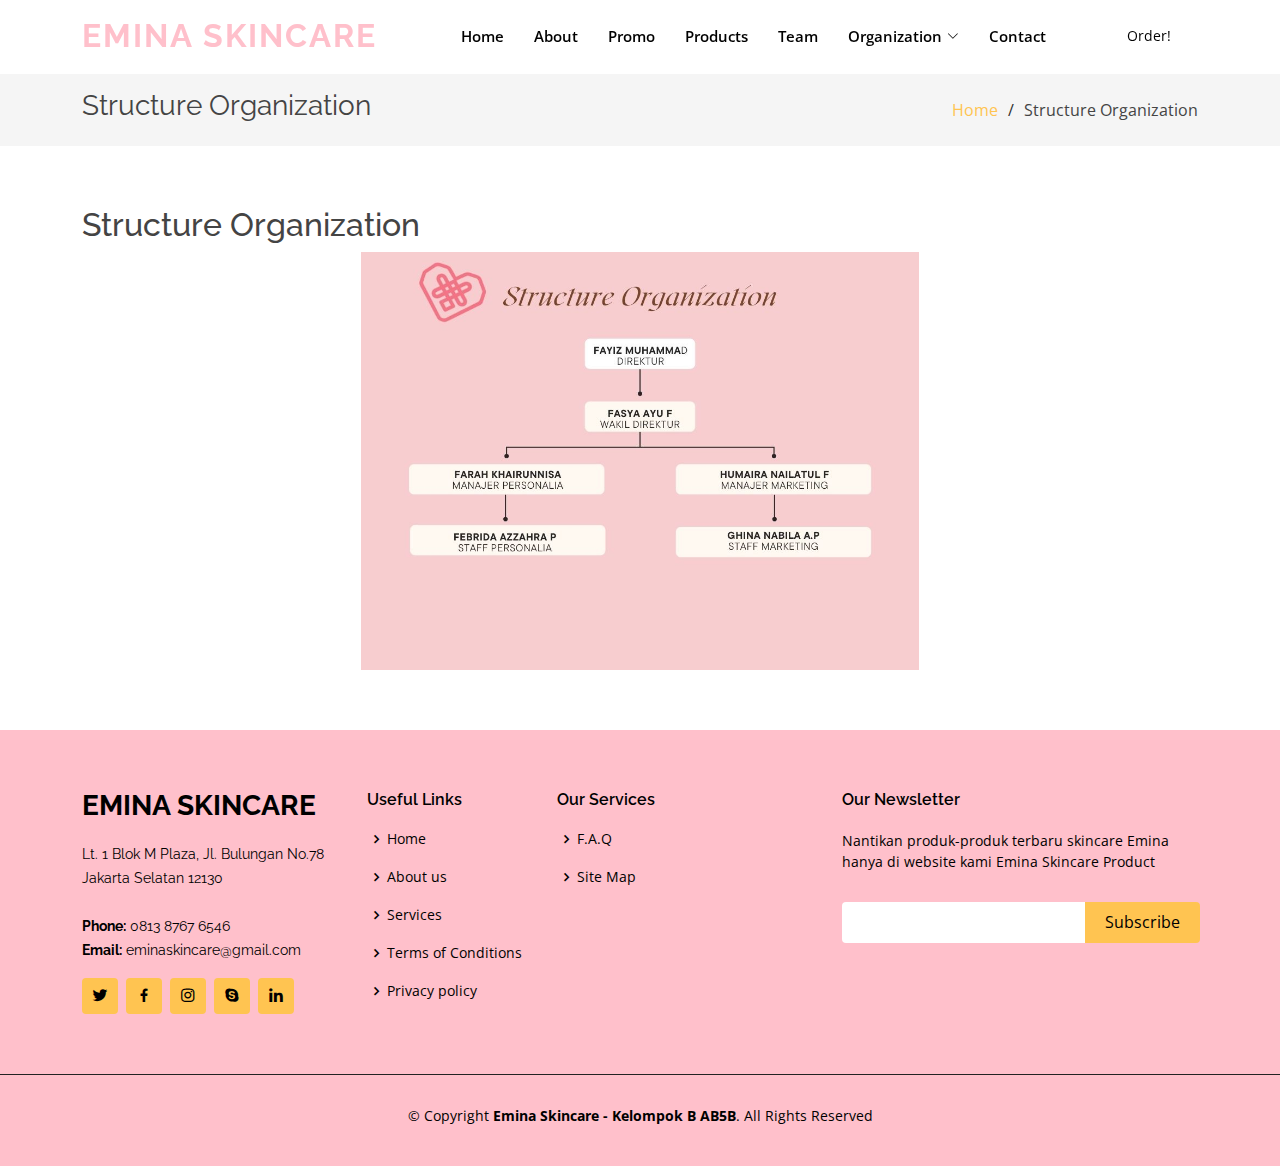
<file: Structure.html>
<!DOCTYPE html>
<html lang="en">

  <head>
    <meta charset="utf-8">
    <meta content="width=device-width, initial-scale=1.0" name="viewport">
  
    <title>Emina Skincare Product - Kelompok B AB5B</title>
    <meta content="" name="description">
    <meta content="" name="keywords">
  
    <!-- Favicons -->
    <link href="assets/img/emina.png" rel="icon">
    <link href="assets/img/apple-touch-icon.png" rel="apple-touch-icon">
  
    <!-- Google Fonts -->
    <link href="https://fonts.googleapis.com/css?family=Open+Sans:300,300i,400,400i,600,600i,700,700i|Raleway:300,300i,400,400i,500,500i,600,600i,700,700i|Poppins:300,300i,400,400i,500,500i,600,600i,700,700i" rel="stylesheet">
  
    <!-- Vendor CSS Files -->
    <link href="assets/vendor/aos/aos.css" rel="stylesheet">
    <link href="assets/vendor/bootstrap/css/bootstrap.min.css" rel="stylesheet">
    <link href="assets/vendor/bootstrap-icons/bootstrap-icons.css" rel="stylesheet">
    <link href="assets/vendor/boxicons/css/boxicons.min.css" rel="stylesheet">
    <link href="assets/vendor/glightbox/css/glightbox.min.css" rel="stylesheet">
    <link href="assets/vendor/remixicon/remixicon.css" rel="stylesheet">
    <link href="assets/vendor/swiper/swiper-bundle.min.css" rel="stylesheet">
  
    <!-- Template Main CSS File -->
    <link href="assets/css/style.css" rel="stylesheet">
  
    <!-- =======================================================
    * Template Name: Gp - v4.9.1
    * Template URL: https://bootstrapmade.com/gp-free-multipurpose-html-bootstrap-template/
    * Author: BootstrapMade.com
    * License: https://bootstrapmade.com/license/
    ======================================================== -->
  </head>

<body>

  <!-- ======= Header ======= -->
  <header id="header" class="fixed-top ">
    <div class="container d-flex align-items-center justify-content-lg-between">

      <h1 class="logo me-auto me-lg-0"><a href="index.html">Emina Skincare</a></h1>
      <!-- Uncomment below if you prefer to use an image logo -->
      <!-- <a href="index.html" class="logo me-auto me-lg-0"><img src="assets/img/logo.png" alt="" class="img-fluid"></a>-->

      <nav id="navbar" class="navbar order-last order-lg-0">
        <ul>
          <li><a class="nav-link scrollto active" href="index.html">Home</a></li>
          <li><a class="nav-link scrollto" href="index.html">About</a></li>
          <li><a class="nav-link scrollto" href="index.html">Promo</a></li>
          <li><a class="nav-link scrollto " href="index.html">Products</a></li>
          <li><a class="nav-link scrollto" href="index.html">Team</a></li>
          <li class="dropdown"><a href="#"><span>Organization</span> <i class="bi bi-chevron-down"></i></a>
            <ul>
              <li><a href="inner-page.html">Structure</a></li>
              <li><a href="Vission-Mission.html">Vission & Mission</a></li>
            </ul>
          </li>
          <li><a class="nav-link scrollto" href="#contact">Contact</a></li>
        </ul>
        <i class="bi bi-list mobile-nav-toggle"></i>
      </nav><!-- .navbar -->

      <a href="#about" class="get-started-btn scrollto">Order!</a>

    </div>
  </header><!-- End Header -->


  <main id="main">

    <!-- ======= Breadcrumbs ======= -->
    <section class="breadcrumbs">
      <div class="container">

        <div class="d-flex justify-content-between align-items-center">
          <h2>Structure Organization</h2>
          <ol>
            <li><a href="index.html">Home</a></li>
            <li>Structure Organization</li>
          </ol>
        </div>

      </div>
    </section><!-- End Breadcrumbs -->

    <section class="inner-page">
      <div class="container">
        <h2>
          Structure Organization
        </h2>
        <center><img src="assets/img/team/Struktur Organisasi.jpg" width="50%"></a></center>
      </div>
    </section>

  </main><!-- End #main -->

  <!-- ======= Footer ======= -->
  <footer id="footer">
    <div class="footer-top">
      <div class="container">
        <div class="row">

          <div class="col-lg-3 col-md-6">
            <div class="footer-info">
              <h3>Emina Skincare</h3>
              <p>
                Lt. 1 Blok M Plaza, Jl. Bulungan No.78<br>
                Jakarta Selatan 12130<br><br>
                <strong>Phone:</strong> 0813 8767 6546<br>
                <strong>Email:</strong> eminaskincare@gmail.com<br>
              </p>
              <div class="social-links mt-3">
                <a href="#" class="twitter"><i class="bx bxl-twitter"></i></a>
                <a href="#" class="facebook"><i class="bx bxl-facebook"></i></a>
                <a href="#" class="instagram"><i class="bx bxl-instagram"></i></a>
                <a href="#" class="google-plus"><i class="bx bxl-skype"></i></a>
                <a href="#" class="linkedin"><i class="bx bxl-linkedin"></i></a>
              </div>
            </div>
          </div>

          <div class="col-lg-2 col-md-6 footer-links">
            <h4>Useful Links</h4>
            <ul>
              <li><i class="bx bx-chevron-right"></i> <a href="#">Home</a></li>
              <li><i class="bx bx-chevron-right"></i> <a href="#">About us</a></li>
              <li><i class="bx bx-chevron-right"></i> <a href="#">Services</a></li>
              <li><i class="bx bx-chevron-right"></i> <a href="#">Terms of Conditions</a></li>
              <li><i class="bx bx-chevron-right"></i> <a href="#">Privacy policy</a></li>
            </ul>
          </div>

          <div class="col-lg-3 col-md-6 footer-links">
            <h4>Our Services</h4>
            <ul>
              <li><i class="bx bx-chevron-right"></i> <a href="#">F.A.Q</a></li>
              <li><i class="bx bx-chevron-right"></i> <a href="#">Site Map</a></li>
            </ul>
          </div>

          <div class="col-lg-4 col-md-6 footer-newsletter">
            <h4>Our Newsletter</h4>
            <p>Nantikan produk-produk terbaru skincare Emina hanya di website kami Emina Skincare Product</p>
            <form action="" method="post">
              <input type="email" name="email"><input type="submit" value="Subscribe">
            </form>

          </div>

        </div>
      </div>
    </div>

    <div class="container">
      <div class="copyright">
        &copy; Copyright <strong><span>Emina Skincare - Kelompok B AB5B</span></strong>. All Rights Reserved
      </div>
      <div class="credits">
        <!-- All the links in the footer should remain intact. -->
        <!-- You can delete the links only if you purchased the pro version. -->
        <!-- Licensing information: https://bootstrapmade.com/license/ -->
        <!-- Purchase the pro version with working PHP/AJAX contact form: https://bootstrapmade.com/gp-free-multipurpose-html-bootstrap-template/ -->
      </div>
    </div>
  </footer><!-- End Footer -->

  <div id="preloader"></div>
  <a href="#" class="back-to-top d-flex align-items-center justify-content-center"><i class="bi bi-arrow-up-short"></i></a>

  <!-- Vendor JS Files -->
  <script src="assets/vendor/purecounter/purecounter_vanilla.js"></script>
  <script src="assets/vendor/aos/aos.js"></script>
  <script src="assets/vendor/bootstrap/js/bootstrap.bundle.min.js"></script>
  <script src="assets/vendor/glightbox/js/glightbox.min.js"></script>
  <script src="assets/vendor/isotope-layout/isotope.pkgd.min.js"></script>
  <script src="assets/vendor/swiper/swiper-bundle.min.js"></script>
  <script src="assets/vendor/php-email-form/validate.js"></script>

  <!-- Template Main JS File -->
  <script src="assets/js/main.js"></script>

</body>

</html>
</file>
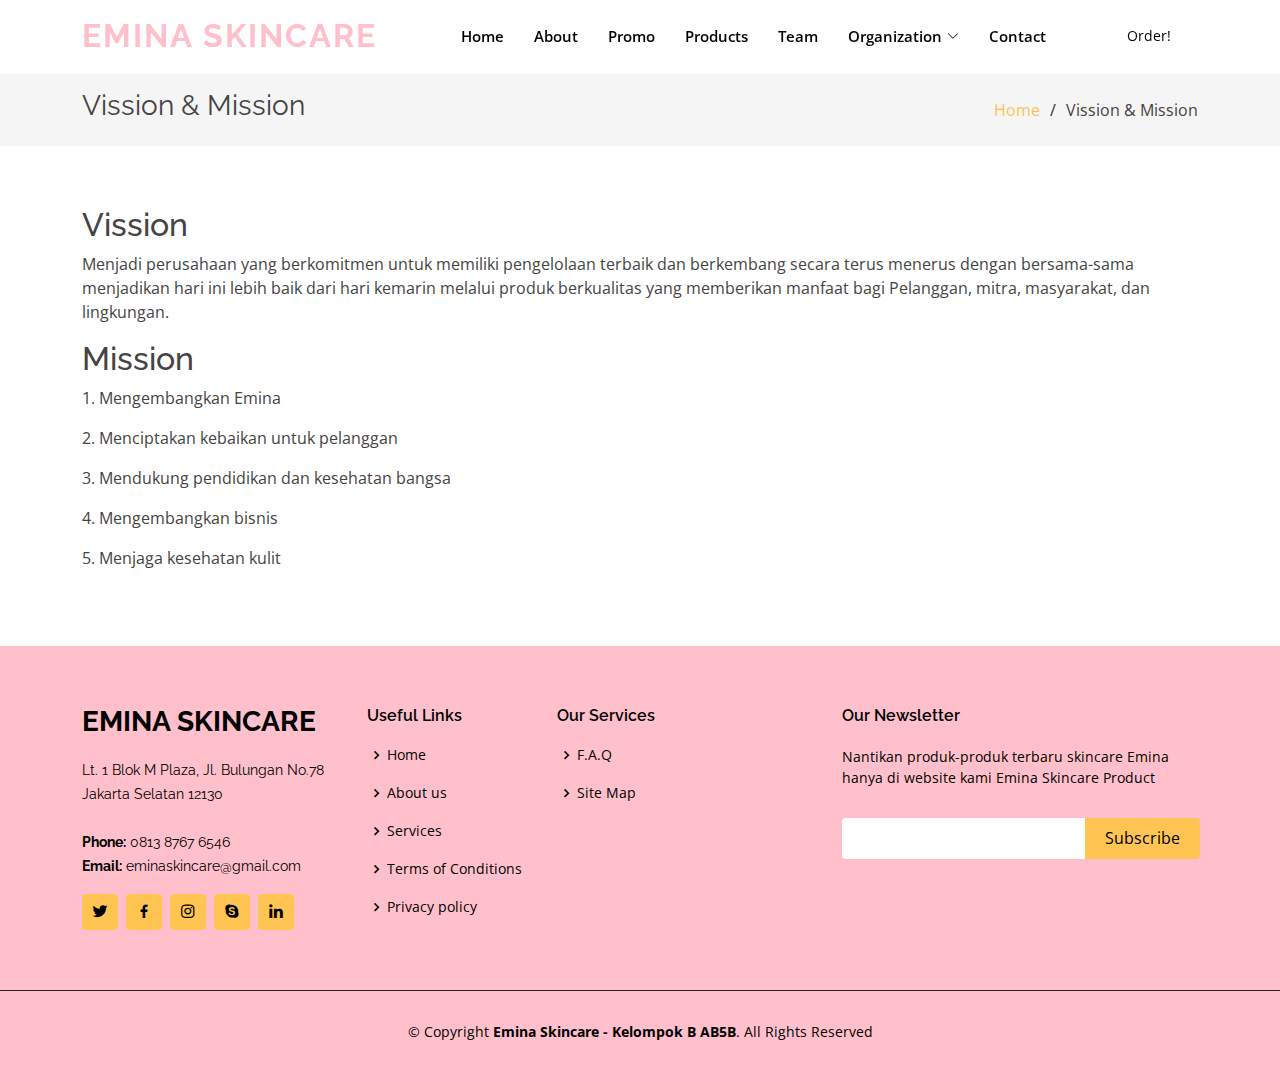
<file: Vission-Mission.html>
<!DOCTYPE html>
<html lang="en">

  <head>
    <meta charset="utf-8">
    <meta content="width=device-width, initial-scale=1.0" name="viewport">
  
    <title>Emina Skincare Product - Kelompok B AB5B</title>
    <meta content="" name="description">
    <meta content="" name="keywords">
  
    <!-- Favicons -->
    <link href="assets/img/emina.png" rel="icon">
    <link href="assets/img/apple-touch-icon.png" rel="apple-touch-icon">
  
    <!-- Google Fonts -->
    <link href="https://fonts.googleapis.com/css?family=Open+Sans:300,300i,400,400i,600,600i,700,700i|Raleway:300,300i,400,400i,500,500i,600,600i,700,700i|Poppins:300,300i,400,400i,500,500i,600,600i,700,700i" rel="stylesheet">
  
    <!-- Vendor CSS Files -->
    <link href="assets/vendor/aos/aos.css" rel="stylesheet">
    <link href="assets/vendor/bootstrap/css/bootstrap.min.css" rel="stylesheet">
    <link href="assets/vendor/bootstrap-icons/bootstrap-icons.css" rel="stylesheet">
    <link href="assets/vendor/boxicons/css/boxicons.min.css" rel="stylesheet">
    <link href="assets/vendor/glightbox/css/glightbox.min.css" rel="stylesheet">
    <link href="assets/vendor/remixicon/remixicon.css" rel="stylesheet">
    <link href="assets/vendor/swiper/swiper-bundle.min.css" rel="stylesheet">
  
    <!-- Template Main CSS File -->
    <link href="assets/css/style.css" rel="stylesheet">
  
    <!-- =======================================================
    * Template Name: Gp - v4.9.1
    * Template URL: https://bootstrapmade.com/gp-free-multipurpose-html-bootstrap-template/
    * Author: BootstrapMade.com
    * License: https://bootstrapmade.com/license/
    ======================================================== -->
  </head>

<body>

  <!-- ======= Header ======= -->
  <header id="header" class="fixed-top ">
    <div class="container d-flex align-items-center justify-content-lg-between">

      <h1 class="logo me-auto me-lg-0"><a href="index.html">Emina Skincare</a></h1>
      <!-- Uncomment below if you prefer to use an image logo -->
      <!-- <a href="index.html" class="logo me-auto me-lg-0"><img src="assets/img/logo.png" alt="" class="img-fluid"></a>-->

      <nav id="navbar" class="navbar order-last order-lg-0">
        <ul>
          <li><a class="nav-link scrollto active" href="index.html">Home</a></li>
          <li><a class="nav-link scrollto" href="index.html">About</a></li>
          <li><a class="nav-link scrollto" href="index.html">Promo</a></li>
          <li><a class="nav-link scrollto " href="index.html">Products</a></li>
          <li><a class="nav-link scrollto" href="index.html">Team</a></li>
          <li class="dropdown"><a href="#"><span>Organization</span> <i class="bi bi-chevron-down"></i></a>
            <ul>
              <li><a href="inner-page.html">Structure</a></li>
              <li><a href="Vission-Mission.html">Vision & Mission</a></li>
            </ul>
          </li>
          <li><a class="nav-link scrollto" href="#contact">Contact</a></li>
        </ul>
        <i class="bi bi-list mobile-nav-toggle"></i>
      </nav><!-- .navbar -->

      <a href="#about" class="get-started-btn scrollto">Order!</a>

    </div>
  </header><!-- End Header -->


  <main id="main">

    <!-- ======= Breadcrumbs ======= -->
    <section class="breadcrumbs">
      <div class="container">

        <div class="d-flex justify-content-between align-items-center">
          <h2>Vission & Mission</h2>
          <ol>
            <li><a href="index.html">Home</a></li>
            <li>Vission & Mission</li>
          </ol>
        </div>

      </div>
    </section><!-- End Breadcrumbs -->

    <section class="inner-page">
      <div class="container">
        <h2>
          Vission
        </h2>
        <p>Menjadi perusahaan yang berkomitmen untuk memiliki pengelolaan terbaik dan berkembang secara terus menerus dengan bersama-sama menjadikan hari ini lebih baik dari hari kemarin melalui produk berkualitas yang memberikan manfaat bagi Pelanggan, mitra, masyarakat, dan lingkungan.</p>
        <h2>
          Mission
        </h2>
        <p>1. Mengembangkan Emina</p>
        <p>2. Menciptakan kebaikan untuk pelanggan</p>
        <p>3. Mendukung pendidikan dan kesehatan bangsa</p>
        <p>4. Mengembangkan bisnis</p>
        <p>5. Menjaga kesehatan kulit</p>
      </div>
    </section>

  </main><!-- End #main -->

  <!-- ======= Footer ======= -->
  <footer id="footer">
    <div class="footer-top">
      <div class="container">
        <div class="row">

          <div class="col-lg-3 col-md-6">
            <div class="footer-info">
              <h3>Emina Skincare</h3>
              <p>
                Lt. 1 Blok M Plaza, Jl. Bulungan No.78<br>
                Jakarta Selatan 12130<br><br>
                <strong>Phone:</strong> 0813 8767 6546<br>
                <strong>Email:</strong> eminaskincare@gmail.com<br>
              </p>
              <div class="social-links mt-3">
                <a href="#" class="twitter"><i class="bx bxl-twitter"></i></a>
                <a href="#" class="facebook"><i class="bx bxl-facebook"></i></a>
                <a href="#" class="instagram"><i class="bx bxl-instagram"></i></a>
                <a href="#" class="google-plus"><i class="bx bxl-skype"></i></a>
                <a href="#" class="linkedin"><i class="bx bxl-linkedin"></i></a>
              </div>
            </div>
          </div>

          <div class="col-lg-2 col-md-6 footer-links">
            <h4>Useful Links</h4>
            <ul>
              <li><i class="bx bx-chevron-right"></i> <a href="#">Home</a></li>
              <li><i class="bx bx-chevron-right"></i> <a href="#">About us</a></li>
              <li><i class="bx bx-chevron-right"></i> <a href="#">Services</a></li>
              <li><i class="bx bx-chevron-right"></i> <a href="#">Terms of Conditions</a></li>
              <li><i class="bx bx-chevron-right"></i> <a href="#">Privacy policy</a></li>
            </ul>
          </div>

          <div class="col-lg-3 col-md-6 footer-links">
            <h4>Our Services</h4>
            <ul>
              <li><i class="bx bx-chevron-right"></i> <a href="#">F.A.Q</a></li>
              <li><i class="bx bx-chevron-right"></i> <a href="#">Site Map</a></li>
            </ul>
          </div>

          <div class="col-lg-4 col-md-6 footer-newsletter">
            <h4>Our Newsletter</h4>
            <p>Nantikan produk-produk terbaru skincare Emina hanya di website kami Emina Skincare Product</p>
            <form action="" method="post">
              <input type="email" name="email"><input type="submit" value="Subscribe">
            </form>

          </div>

        </div>
      </div>
    </div>

    <div class="container">
      <div class="copyright">
        &copy; Copyright <strong><span>Emina Skincare - Kelompok B AB5B</span></strong>. All Rights Reserved
      </div>
      <div class="credits">
        <!-- All the links in the footer should remain intact. -->
        <!-- You can delete the links only if you purchased the pro version. -->
        <!-- Licensing information: https://bootstrapmade.com/license/ -->
        <!-- Purchase the pro version with working PHP/AJAX contact form: https://bootstrapmade.com/gp-free-multipurpose-html-bootstrap-template/ -->
      </div>
    </div>
  </footer><!-- End Footer -->

  <div id="preloader"></div>
  <a href="#" class="back-to-top d-flex align-items-center justify-content-center"><i class="bi bi-arrow-up-short"></i></a>

  <!-- Vendor JS Files -->
  <script src="assets/vendor/purecounter/purecounter_vanilla.js"></script>
  <script src="assets/vendor/aos/aos.js"></script>
  <script src="assets/vendor/bootstrap/js/bootstrap.bundle.min.js"></script>
  <script src="assets/vendor/glightbox/js/glightbox.min.js"></script>
  <script src="assets/vendor/isotope-layout/isotope.pkgd.min.js"></script>
  <script src="assets/vendor/swiper/swiper-bundle.min.js"></script>
  <script src="assets/vendor/php-email-form/validate.js"></script>

  <!-- Template Main JS File -->
  <script src="assets/js/main.js"></script>

</body>

</html>
</file>
<file: assets/css/style.css>
/**
* Template Name: Gp - v4.9.1
* Template URL: https://bootstrapmade.com/gp-free-multipurpose-html-bootstrap-template/
* Author: BootstrapMade.com
* License: https://bootstrapmade.com/license/
*/

/*--------------------------------------------------------------
# General
--------------------------------------------------------------*/
body {
  font-family: "Open Sans", sans-serif;
  color: #444444;
}

a {
  color: #ffc451;
  text-decoration: none;
}

a:hover {
  color: #ffd584;
  text-decoration: none;
}

h1,
h2,
h3,
h4,
h5,
h6 {
  font-family: "Raleway", sans-serif;
}

/*--------------------------------------------------------------
# Back to top button
--------------------------------------------------------------*/
.back-to-top {
  position: fixed;
  visibility: hidden;
  opacity: 0;
  right: 15px;
  bottom: 15px;
  z-index: 996;
  background: pink;
  width: 40px;
  height: 40px;
  border-radius: 4px;
  transition: all 0.4s;
}

.back-to-top i {
  font-size: 28px;
  color: #151515;
  line-height: 0;
}

.back-to-top:hover {
  background: #151515;
}

.back-to-top:hover i {
  color: pink;
}

.back-to-top.active {
  visibility: visible;
  opacity: 1;
}

/*--------------------------------------------------------------
# Preloader
--------------------------------------------------------------*/
#preloader {
  position: fixed;
  top: 0;
  left: 0;
  right: 0;
  bottom: 0;
  z-index: 9999;
  overflow: hidden;
  background: pink;
}

#preloader:before {
  content: "";
  position: fixed;
  top: calc(50% - 0px);
  left: calc(50% - 30px);
  border: 6px solid #ffc451;
  border-top-color: pink;
  border-bottom-color: pink;
  border-radius: 50%;
  width: 60px;
  height: 60px;
  -webkit-animation: animate-preloader 1s linear infinite;
  animation: animate-preloader 1s linear infinite;
}

@-webkit-keyframes animate-preloader {
  0% {
    transform: rotate(0deg);
  }

  100% {
    transform: rotate(360deg);
  }
}

@keyframes animate-preloader {
  0% {
    transform: rotate(0deg);
  }

  100% {
    transform: rotate(360deg);
  }
}

/*--------------------------------------------------------------
# Disable aos animation delay on mobile devices
--------------------------------------------------------------*/
@media screen and (max-width: 768px) {
  [data-aos-delay] {
    transition-delay: 0 !important;
  }
}

/*--------------------------------------------------------------
# Header
--------------------------------------------------------------*/
#header {
  transition: all 0.5s;
  z-index: 997;
  padding: 15px 0;
}

#header.header-scrolled,
#header.header-inner-pages {
  background:pink;
}

#header .logo {
  font-size: 32px;
  margin: 0;
  padding: 0;
  line-height: 1;
  font-weight: 700;
  letter-spacing: 2px;
  text-transform: uppercase;
}

#header .logo a {
  color:pink;
}

#header .logo a span {
  color: pink;
}

#header .logo img {
  max-height: 40px;
}

/*--------------------------------------------------------------
#  Get Startet Button
--------------------------------------------------------------*/
.get-started-btn {
  color: black;
  border-radius: 4px;
  padding: 7px 25px 8px 25px;
  white-space: nowrap;
  transition: 0.3s;
  font-size: 14px;
  display: inline-block;
  border: 2px solid white;
}

.get-started-btn:hover {
  background: white;
  color: #343a40;
}

@media (max-width: 992px) {
  .get-started-btn {
    padding: 7px 20px 8px 20px;
    margin-right: 15px;
     box-shadow: pink
  }
}

/*--------------------------------------------------------------
# Navigation Menu
--------------------------------------------------------------*/
/**
* Desktop Navigation 
*/
.navbar {
  padding: 0;
}

.navbar ul {
  margin: 0;
  padding: 0;
  display: flex;
  list-style: none;
  align-items: center;
}

.navbar li {
  position: relative;
}

.navbar a,
.navbar a:focus {
  display: flex;
  align-items: center;
  justify-content: space-between;
  padding: 10px 0 10px 30px;
  font-size: 15px;
  font-weight: 600;
  color: black;
  white-space: nowrap;
  transition: 0.3s;
}

.navbar a i,
.navbar a:focus i {
  font-size: 12px;
  line-height: 0;
  margin-left: 5px;
}

.navbar a:hover,
.navbar .active,
.navbar .active:focus,
.navbar li:hover>a {
  color: black;
}

.navbar .dropdown ul {
  display: block;
  position: absolute;
  left: 14px;
  top: calc(100% + 30px);
  margin: 0;
  padding: 10px 0;
  z-index: 99;
  opacity: 0;
  visibility: hidden;
  background: #fff;
  box-shadow: 0px 0px 30px rgba(127, 137, 161, 0.25);
  transition: 0.3s;
}

.navbar .dropdown ul li {
  min-width: 200px;
}

.navbar .dropdown ul a {
  padding: 10px 20px;
  font-size: 14px;
  text-transform: none;
  color: #151515;
  font-weight: 400;
}

.navbar .dropdown ul a i {
  font-size: 12px;
}

.navbar .dropdown ul a:hover,
.navbar .dropdown ul .active:hover,
.navbar .dropdown ul li:hover>a {
  background-color: pink;
}

.navbar .dropdown:hover>ul {
  opacity: 1;
  top: 100%;
  visibility: visible;
}

.navbar .dropdown .dropdown ul {
  top: 0;
  left: calc(100% - 30px);
  visibility: hidden;
}

.navbar .dropdown .dropdown:hover>ul {
  opacity: 1;
  top: 0;
  left: 100%;
  visibility: visible;
}

@media (max-width: 1366px) {
  .navbar .dropdown .dropdown ul {
    left: -90%;
  }

  .navbar .dropdown .dropdown:hover>ul {
    left: -100%;
  }
}

/**
* Mobile Navigation 
*/
.mobile-nav-toggle {
  color: #fff;
  font-size: 28px;
  cursor: pointer;
  display: none;
  line-height: 0;
  transition: 0.5s;
}

@media (max-width: 991px) {
  .mobile-nav-toggle {
    display: block;
  }

  .navbar ul {
    display: none;
  }
}

.navbar-mobile {
  position: fixed;
  overflow: hidden;
  top: 0;
  right: 0;
  left: 0;
  bottom: 0;
  background: rgba(0, 0, 0, 0.9);
  transition: 0.3s;
  z-index: 999;
}

.navbar-mobile .mobile-nav-toggle {
  position: absolute;
  top: 15px;
  right: 15px;
}

.navbar-mobile ul {
  display: block;
  position: absolute;
  top: 55px;
  right: 15px;
  bottom: 15px;
  left: 15px;
  padding: 10px 0;
  background-color: #fff;
  overflow-y: auto;
  transition: 0.3s;
}

.navbar-mobile a,
.navbar-mobile a:focus {
  padding: 10px 20px;
  font-size: 15px;
  color: #151515;
}

.navbar-mobile a:hover,
.navbar-mobile .active,
.navbar-mobile li:hover>a {
  color: #151515;
  background-color: #ffc451;
}

.navbar-mobile .getstarted,
.navbar-mobile .getstarted:focus {
  margin: 15px;
}

.navbar-mobile .dropdown ul {
  position: static;
  display: none;
  margin: 10px 20px;
  padding: 10px 0;
  z-index: 99;
  opacity: 1;
  visibility: visible;
  background: #fff;
  box-shadow: 0px 0px 30px rgba(127, 137, 161, 0.25);
}

.navbar-mobile .dropdown ul li {
  min-width: 200px;
}

.navbar-mobile .dropdown ul a {
  padding: 10px 20px;
  color: #151515;
}

.navbar-mobile .dropdown ul a i {
  font-size: 12px;
}

.navbar-mobile .dropdown ul a:hover,
.navbar-mobile .dropdown ul .active:hover,
.navbar-mobile .dropdown ul li:hover>a {
  background-color: #ffc451;
}

.navbar-mobile .dropdown>.dropdown-active {
  display: block;
}

/*--------------------------------------------------------------
# Hero Section
--------------------------------------------------------------*/
#hero {
  width: 100%;
  height: 100vh;
  background: url("../img/background 1.png") top center;
  background-size: cover;
  position: relative;
}

#hero:before {
  content: "";
  background: rgba(0, 0, 0, 0.6);
  position: absolute;
  bottom: 0;
  top: 0;
  left: 0;
  right: 0;
}

#hero .container {
  position: relative;
  padding-top: 74px;
  text-align: center;
}

#hero h1 {
  margin: 0;
  font-size: 56px;
  font-weight: 700;
  line-height: 64px;
  color: #fff;
  font-family: "Poppins", sans-serif;
}

#hero h1 span {
  color: #ffc451;
}

#hero h2 {
  color: rgba(255, 255, 255, 0.9);
  margin: 10px 0 0 0;
  font-size: 24px;
}

#hero .icon-box {
  padding: 30px 20px;
  transition: ease-in-out 0.3s;
  border: 1px solid rgba(255, 255, 255, 0.3);
  height: 100%;
  text-align: center;
}

#hero .icon-box i {
  font-size: 32px;
  line-height: 1;
  color: #ffc451;
}

#hero .icon-box h3 {
  font-weight: 700;
  margin: 10px 0 0 0;
  padding: 0;
  line-height: 1;
  font-size: 20px;
  line-height: 26px;
}

#hero .icon-box h3 a {
  color: #fff;
  transition: ease-in-out 0.3s;
}

#hero .icon-box h3 a:hover {
  color: #ffc451;
}

#hero .icon-box:hover {
  border-color: #ffc451;
}

@media (min-width: 1024px) {
  #hero {
    background-attachment: fixed;
  }
}

@media (max-width: 768px) {
  #hero {
    height: auto;
  }

  #hero h1 {
    font-size: 28px;
    line-height: 36px;
  }

  #hero h2 {
    font-size: 20px;
    line-height: 24px;
  }
}

/*--------------------------------------------------------------
# Sections General
--------------------------------------------------------------*/
section {
  padding: 60px 0;
  overflow: hidden;
}

.section-title {
  padding-bottom: 40px;
}

.section-title h2 {
  font-size: 14px;
  font-weight: 500;
  padding: 0;
  line-height: 1px;
  margin: 0 0 5px 0;
  letter-spacing: 2px;
  text-transform: uppercase;
  color: #aaaaaa;
  font-family: "Poppins", sans-serif;
}

.section-title h2::after {
  content: "";
  width: 120px;
  height: 1px;
  display: inline-block;
  background: #ffde9e;
  margin: 4px 10px;
}

.section-title p {
  margin: 0;
  margin: 0;
  font-size: 36px;
  font-weight: 700;
  text-transform: uppercase;
  font-family: "Poppins", sans-serif;
  color: #c99494;
}

/*--------------------------------------------------------------
# About
--------------------------------------------------------------*/
.about .content h3 {
  font-weight: 700;
  font-size: 28px;
  font-family: "Poppins", sans-serif;
}

.about .content ul {
  list-style: none;
  padding: 0;
}

.about .content ul li {
  padding: 0 0 8px 26px;
  position: relative;
}

.about .content ul i {
  position: absolute;
  font-size: 20px;
  left: 0;
  top: -3px;
  color: #ffc451;
}

.about .content p:last-child {
  margin-bottom: 0;
}

/*--------------------------------------------------------------
# Clients
--------------------------------------------------------------*/
.clients {
  padding-top: 20px;
}

.clients .swiper-slide img {
  opacity: 0.5;
  transition: 0.3s;
  filter: pink;
}

.clients .swiper-slide img:hover {
  filter: none;
  opacity: 1;
}

.clients .swiper-pagination {
  margin-top: 20px;
  position: relative;
}

.clients .swiper-pagination .swiper-pagination-bullet {
  width: 12px;
  height: 12px;
  background-color: #fff;
  opacity: 1;
  background-color: #ddd;
}

.clients .swiper-pagination .swiper-pagination-bullet-active {
  background-color: #ffc451;
}

/*--------------------------------------------------------------
# Features
--------------------------------------------------------------*/
.features {
  padding-top: 20px;
}

.features .icon-box {
  padding-left: 15px;
}

.features .icon-box h4 {
  font-size: 20px;
  font-weight: 700;
  margin: 5px 0 10px 60px;
}

.features .icon-box i {
  font-size: 48px;
  float: left;
  color: #ffc451;
}

.features .icon-box p {
  font-size: 15px;
  color: #848484;
  margin-left: 60px;
}

.features .image {
  background-position: center center;
  background-repeat: no-repeat;
  background-size: cover;
  min-height: 400px;
}

/*--------------------------------------------------------------
# Services
--------------------------------------------------------------*/
.services .icon-box {
  text-align: center;
  border: 1px solid #ebebeb;
  padding: 80px 20px;
  transition: all ease-in-out 0.3s;
  background: #fff;
}

.services .icon-box .icon {
  margin: 0 auto;
  width: 64px;
  height: 64px;
  background: #ffc451;
  border-radius: 4px;
  display: flex;
  align-items: center;
  justify-content: center;
  margin-bottom: 20px;
  transition: 0.3s;
}

.services .icon-box .icon i {
  color: #151515;
  font-size: 28px;
  transition: ease-in-out 0.3s;
}

.services .icon-box h4 {
  font-weight: 700;
  margin-bottom: 15px;
  font-size: 24px;
}

.services .icon-box h4 a {
  color: #151515;
  transition: ease-in-out 0.3s;
}

.services .icon-box h4 a:hover {
  color: #ffc451;
}

.services .icon-box p {
  line-height: 24px;
  font-size: 14px;
  margin-bottom: 0;
}

.services .icon-box:hover {
  border-color: #fff;
  box-shadow: 0px 0 25px 0 rgba(0, 0, 0, 0.1);
  transform: translateY(-10px);
}

/*--------------------------------------------------------------
# Cta
--------------------------------------------------------------*/
.cta {
  background: linear-gradient(rgba(2, 2, 2, 0.5), rgba(0, 0, 0, 0.5)), url("../img/eminaaa.jpeg") fixed center center;
  background-size: cover;
  padding: 60px 0;
}

.cta h3 {
  color: #fff;
  font-size: 28px;
  font-weight: 700;
}

.cta p {
  color: #fff;
}

.cta .cta-btn {
  font-family: "Raleway", sans-serif;
  font-weight: 600;
  font-size: 16px;
  letter-spacing: 1px;
  display: inline-block;
  padding: 8px 28px;
  border-radius: 4px;
  transition: 0.5s;
  margin-top: 10px;
  border: 2px solid #fff;
  color: #fff;
}

.cta .cta-btn:hover {
  background: #ffc451;
  border-color: #ffc451;
  color: #151515;
}

/*--------------------------------------------------------------
# Portfolio
--------------------------------------------------------------*/
.portfolio .portfolio-item {
  margin-bottom: 30px;
}

.portfolio #portfolio-flters {
  padding: 0;
  margin: 0 auto 20px auto;
  list-style: none;
  text-align: center;
}

.portfolio #portfolio-flters li {
  cursor: pointer;
  display: inline-block;
  padding: 8px 15px 10px 15px;
  font-size: 14px;
  font-weight: 600;
  line-height: 1;
  text-transform: uppercase;
  color: #444444;
  margin-bottom: 5px;
  transition: all 0.3s ease-in-out;
  border-radius: 3px;
}

.portfolio #portfolio-flters li:hover,
.portfolio #portfolio-flters li.filter-active {
  color: #151515;
  background: #ffc451;
}

.portfolio #portfolio-flters li:last-child {
  margin-right: 0;
}

.portfolio .portfolio-wrap {
  transition: 0.3s;
  position: relative;
  overflow: hidden;
  z-index: 1;
  background: rgba(21, 21, 21, 0.6);
}

.portfolio .portfolio-wrap::before {
  content: "";
  background: rgba(21, 21, 21, 0.6);
  position: absolute;
  left: 0;
  right: 0;
  top: 0;
  bottom: 0;
  transition: all ease-in-out 0.3s;
  z-index: 2;
  opacity: 0;
}

.portfolio .portfolio-wrap img {
  transition: all ease-in-out 0.3s;
}

.portfolio .portfolio-wrap .portfolio-info {
  opacity: 0;
  position: absolute;
  top: 0;
  left: 0;
  right: 0;
  bottom: 0;
  z-index: 3;
  transition: all ease-in-out 0.3s;
  display: flex;
  flex-direction: column;
  justify-content: flex-end;
  align-items: flex-start;
  padding: 20px;
}

.portfolio .portfolio-wrap .portfolio-info h4 {
  font-size: 20px;
  color: #fff;
  font-weight: 600;
}

.portfolio .portfolio-wrap .portfolio-info p {
  color: rgba(255, 255, 255, 0.7);
  font-size: 14px;
  text-transform: uppercase;
  padding: 0;
  margin: 0;
  font-style: italic;
}

.portfolio .portfolio-wrap .portfolio-links {
  text-align: center;
  z-index: 4;
}

.portfolio .portfolio-wrap .portfolio-links a {
  color: #fff;
  margin: 0 5px 0 0;
  font-size: 28px;
  display: inline-block;
  transition: 0.3s;
}

.portfolio .portfolio-wrap .portfolio-links a:hover {
  color: #ffc451;
}

.portfolio .portfolio-wrap:hover::before {
  opacity: 1;
}

.portfolio .portfolio-wrap:hover img {
  transform: scale(1.2);
}

.portfolio .portfolio-wrap:hover .portfolio-info {
  opacity: 1;
}

/*--------------------------------------------------------------
# Portfolio Details
--------------------------------------------------------------*/
.portfolio-details {
  padding-top: 40px;
}

.portfolio-details .portfolio-details-slider img {
  width: 100%;
}

.portfolio-details .portfolio-details-slider .swiper-pagination {
  margin-top: 20px;
  position: relative;
}

.portfolio-details .portfolio-details-slider .swiper-pagination .swiper-pagination-bullet {
  width: 12px;
  height: 12px;
  background-color: #fff;
  opacity: 1;
  border: 1px solid #ffc451;
}

.portfolio-details .portfolio-details-slider .swiper-pagination .swiper-pagination-bullet-active {
  background-color: #ffc451;
}

.portfolio-details .portfolio-info {
  padding: 30px;
  box-shadow: 0px 0 30px rgba(21, 21, 21, 0.08);
}

.portfolio-details .portfolio-info h3 {
  font-size: 22px;
  font-weight: 700;
  margin-bottom: 20px;
  padding-bottom: 20px;
  border-bottom: 1px solid #eee;
}

.portfolio-details .portfolio-info ul {
  list-style: none;
  padding: 0;
  font-size: 15px;
}

.portfolio-details .portfolio-info ul li+li {
  margin-top: 10px;
}

.portfolio-details .portfolio-description {
  padding-top: 30px;
}

.portfolio-details .portfolio-description h2 {
  font-size: 26px;
  font-weight: 700;
  margin-bottom: 20px;
}

.portfolio-details .portfolio-description p {
  padding: 0;
}

/*--------------------------------------------------------------
# Counts
--------------------------------------------------------------*/
.counts .content {
  padding: 30px 0;
}

.counts .content h3 {
  font-weight: 700;
  font-size: 34px;
  color: #151515;
}

.counts .content p {
  margin-bottom: 0;
}

.counts .content .count-box {
  padding: 20px 0;
  width: 100%;
}

.counts .content .count-box i {
  display: block;
  font-size: 36px;
  color: #ffc451;
  float: left;
}

.counts .content .count-box span {
  font-size: 36px;
  line-height: 30px;
  display: block;
  font-weight: 700;
  color: #151515;
  margin-left: 50px;
}

.counts .content .count-box p {
  padding: 15px 0 0 0;
  margin: 0 0 0 50px;
  font-family: "Raleway", sans-serif;
  font-size: 14px;
  color: #3b3b3b;
}

.counts .content .count-box a {
  font-weight: 600;
  display: block;
  margin-top: 20px;
  color: #3b3b3b;
  font-size: 15px;
  font-family: "Poppins", sans-serif;
  transition: ease-in-out 0.3s;
}

.counts .content .count-box a:hover {
  color: #626262;
}

.counts .image {
  background: url("../img/about 3.jpg") center center no-repeat;
  background-size: cover;
  min-height: 400px;
}

@media (max-width: 991px) {
  .counts .image {
    text-align: center;
  }

  .counts .image img {
    max-width: 80%;
  }
}

@media (max-width: 667px) {
  .counts .image img {
    max-width: 100%;
  }
}

/*--------------------------------------------------------------
# Testimonials
--------------------------------------------------------------*/
.testimonials {
  padding: 80px 0;
  background: url("../img/testi 1.png") no-repeat;
  background-position: center center;
  background-size: cover;
  position: relative;
}

.testimonials::before {
  content: "";
  position: absolute;
  left: 0;
  right: 0;
  top: 0;
  bottom: 0;
  background: rgba(0, 0, 0, 0.7);
}

.testimonials .section-header {
  margin-bottom: 40px;
}

.testimonials .testimonials-carousel,
.testimonials .testimonials-slider {
  overflow: hidden;
}

.testimonials .testimonial-item {
  text-align: center;
  color: #fff;
}

.testimonials .testimonial-item .testimonial-img {
  width: 100px;
  border-radius: 50%;
  border: 6px solid rgba(255, 255, 255, 0.15);
  margin: 0 auto;
}

.testimonials .testimonial-item h3 {
  font-size: 20px;
  font-weight: bold;
  margin: 10px 0 5px 0;
  color: #fff;
}

.testimonials .testimonial-item h4 {
  font-size: 14px;
  color: #ddd;
  margin: 0 0 15px 0;
}

.testimonials .testimonial-item .quote-icon-left,
.testimonials .testimonial-item .quote-icon-right {
  color: rgba(255, 255, 255, 0.6);
  font-size: 26px;
}

.testimonials .testimonial-item .quote-icon-left {
  display: inline-block;
  left: -5px;
  position: relative;
}

.testimonials .testimonial-item .quote-icon-right {
  display: inline-block;
  right: -5px;
  position: relative;
  top: 10px;
}

.testimonials .testimonial-item p {
  font-style: italic;
  margin: 0 auto 15px auto;
  color: #eee;
}

.testimonials .swiper-pagination {
  margin-top: 20px;
  position: relative;
}

.testimonials .swiper-pagination .swiper-pagination-bullet {
  width: 12px;
  height: 12px;
  background-color: rgba(255, 255, 255, 0.4);
  opacity: 0.5;
}

.testimonials .swiper-pagination .swiper-pagination-bullet-active {
  background-color: #ffc451;
  opacity: 1;
}

@media (min-width: 1024px) {
  .testimonials {
    background-attachment: fixed;
  }
}

@media (min-width: 992px) {
  .testimonials .testimonial-item p {
    width: 80%;
  }
}

/*--------------------------------------------------------------
# Team
--------------------------------------------------------------*/
.team {
  background: #fff;
  padding: 60px 0;
}

.team .member {
  margin-bottom: 20px;
  overflow: hidden;
  border-radius: 5px;
  background: #fff;
  box-shadow: 0px 2px 15px rgba(0, 0, 0, 0.1);
}

.team .member .member-img {
  position: relative;
  overflow: hidden;
}

.team .member .social {
  position: absolute;
  left: 0;
  bottom: 30px;
  right: 0;
  opacity: 0;
  transition: ease-in-out 0.3s;
  text-align: center;
}

.team .member .social a {
  transition: color 0.3s;
  color: #151515;
  margin: 0 3px;
  border-radius: 4px;
  width: 36px;
  height: 36px;
  background: rgba(255, 255, 255, 0.8);
  transition: ease-in-out 0.3s;
  color: #484848;
  display: inline-flex;
  justify-content: center;
  align-items: center;
}

.team .member .social a:hover {
  color: #151515;
  background: #ffc451;
}

.team .member .social i {
  font-size: 18px;
  line-height: 0;
}

.team .member .member-info {
  padding: 25px 15px;
}

.team .member .member-info h4 {
  font-weight: 700;
  margin-bottom: 5px;
  font-size: 18px;
  color: #151515;
}

.team .member .member-info span {
  display: block;
  font-size: 13px;
  font-weight: 400;
  color: #aaaaaa;
}

.team .member .member-info p {
  font-style: italic;
  font-size: 14px;
  line-height: 26px;
  color: #777777;
}

.team .member:hover .social {
  opacity: 1;
  bottom: 15px;
}

/*--------------------------------------------------------------
# Contact
--------------------------------------------------------------*/
.contact .info {
  width: 100%;
  background: #fff;
}

.contact .info i {
  font-size: 20px;
  background: pink;
  color: #151515;
  float: left;
  width: 44px;
  height: 44px;
  display: flex;
  justify-content: center;
  align-items: center;
  border-radius: 4px;
  transition: all 0.3s ease-in-out;
}

.contact .info h4 {
  padding: 0 0 0 60px;
  font-size: 22px;
  font-weight: 600;
  margin-bottom: 5px;
  color: #151515;
}

.contact .info p {
  padding: 0 0 0 60px;
  margin-bottom: 0;
  font-size: 14px;
  color: #484848;
}

.contact .info .email,
.contact .info .phone {
  margin-top: 40px;
}

.contact .php-email-form {
  width: 100%;
  background: #fff;
}

.contact .php-email-form .form-group {
  padding-bottom: 8px;
}

.contact .php-email-form .error-message {
  display: none;
  color: #fff;
  background: #ed3c0d;
  text-align: left;
  padding: 15px;
  font-weight: 600;
}

.contact .php-email-form .error-message br+br {
  margin-top: 25px;
}

.contact .php-email-form .sent-message {
  display: none;
  color: #fff;
  background: #18d26e;
  text-align: center;
  padding: 15px;
  font-weight: 600;
}

.contact .php-email-form .loading {
  display: none;
  background: #fff;
  text-align: center;
  padding: 15px;
}

.contact .php-email-form .loading:before {
  content: "";
  display: inline-block;
  border-radius: 50%;
  width: 24px;
  height: 24px;
  margin: 0 10px -6px 0;
  border: 3px solid #18d26e;
  border-top-color: #eee;
  -webkit-animation: animate-loading 1s linear infinite;
  animation: animate-loading 1s linear infinite;
}

.contact .php-email-form input,
.contact .php-email-form textarea {
  border-radius: 0;
  box-shadow: none;
  font-size: 14px;
  border-radius: 4px;
}

.contact .php-email-form input:focus,
.contact .php-email-form textarea:focus {
  border-color: #ffc451;
}

.contact .php-email-form input {
  height: 44px;
}

.contact .php-email-form textarea {
  padding: 10px 12px;
}

.contact .php-email-form button[type=submit] {
  background: pink;
  border: 0;
  padding: 10px 24px;
  color: #151515;
  transition: 0.4s;
  border-radius: 4px;
}

.contact .php-email-form button[type=submit]:hover {
  background: pink;
}

@-webkit-keyframes animate-loading {
  0% {
    transform: rotate(0deg);
  }

  100% {
    transform: rotate(360deg);
  }
}

@keyframes animate-loading {
  0% {
    transform: rotate(0deg);
  }

  100% {
    transform: rotate(360deg);
  }
}

/*--------------------------------------------------------------
# Breadcrumbs
--------------------------------------------------------------*/
.breadcrumbs {
  padding: 15px 0;
  background: whitesmoke;
  min-height: 40px;
  margin-top: 74px;
}

.breadcrumbs h2 {
  font-size: 28px;
  font-weight: 400;
}

.breadcrumbs ol {
  display: flex;
  flex-wrap: wrap;
  list-style: none;
  padding: 0;
  margin: 0;
}

.breadcrumbs ol li+li {
  padding-left: 10px;
}

.breadcrumbs ol li+li::before {
  display: inline-block;
  padding-right: 10px;
  color: #2f2f2f;
  content: "/";
}

@media (max-width: 992px) {
  .breadcrumbs {
    margin-top: 68px;
  }

  .breadcrumbs .d-flex {
    display: block !important;
  }

  .breadcrumbs ol {
    display: block;
  }

  .breadcrumbs ol li {
    display: inline-block;
  }
}

/*--------------------------------------------------------------
# Footer
--------------------------------------------------------------*/
#footer {
  background:pink;
  padding: 0 0 30px 0;
  color: black;
  font-size: 14px;
}

#footer .footer-top {
  background:pin;
  border-bottom: 1px solid #222222;
  padding: 60px 0 30px 0;
}

#footer .footer-top .footer-info {
  margin-bottom: 30px;
}

#footer .footer-top .footer-info h3 {
  font-size: 28px;
  margin: 0 0 20px 0;
  padding: 2px 0 2px 0;
  line-height: 1;
  font-weight: 700;
  text-transform: uppercase;
}

#footer .footer-top .footer-info h3 span {
  color: pink;
}

#footer .footer-top .footer-info p {
  font-size: 14px;
  line-height: 24px;
  margin-bottom: 0;
  font-family: "Raleway", sans-serif;
  color: black;
}

#footer .footer-top .social-links a {
  font-size: 18px;
  display: inline-block;
  background: #ffc451;
  color: black;
  line-height: 1;
  padding: 8px 0;
  margin-right: 4px;
  border-radius: 4px;
  text-align: center;
  width: 36px;
  height: 36px;
  transition: 0.3s;
}

#footer .footer-top .social-links a:hover {
  background: #ffc451;
  color: black;
  text-decoration: none;
}

#footer .footer-top h4 {
  font-size: 16px;
  font-weight: 600;
  color: black;
  position: relative;
  padding-bottom: 12px;
}

#footer .footer-top .footer-links {
  margin-bottom: 30px;
}

#footer .footer-top .footer-links ul {
  list-style: none;
  padding: 0;
  margin: 0;
}

#footer .footer-top .footer-links ul i {
  padding-right: 2px;
  color: black;
  font-size: 18px;
  line-height: 1;
}

#footer .footer-top .footer-links ul li {
  padding: 10px 0;
  display: flex;
  align-items: center;
}

#footer .footer-top .footer-links ul li:first-child {
  padding-top: 0;
}

#footer .footer-top .footer-links ul a {
  color: black;
  transition: 0.3s;
  display: inline-block;
  line-height: 1;
}

#footer .footer-top .footer-links ul a:hover {
  color: #ffc451;
}

#footer .footer-top .footer-newsletter form {
  margin-top: 30px;
  background: #fff;
  padding: 6px 10px;
  position: relative;
  border-radius: 4px;
}

#footer .footer-top .footer-newsletter form input[type=email] {
  border: 0;
  padding: 4px;
  width: calc(100% - 110px);
}

#footer .footer-top .footer-newsletter form input[type=submit] {
  position: absolute;
  top: 0;
  right: -2px;
  bottom: 0;
  border: 0;
  background: none;
  font-size: 16px;
  padding: 0 20px;
  background:#ffc451;
  color:black;
  transition: 0.3s;
  border-radius: 0 4px 4px 0;
}

#footer .footer-top .footer-newsletter form input[type=submit]:hover {
  background: black;
}

#footer .copyright {
  text-align: center;
  padding-top: 30px;
}

#footer .credits {
  padding-top: 10px;
  text-align: center;
  font-size: 13px;
  color: black;
}
</file>
